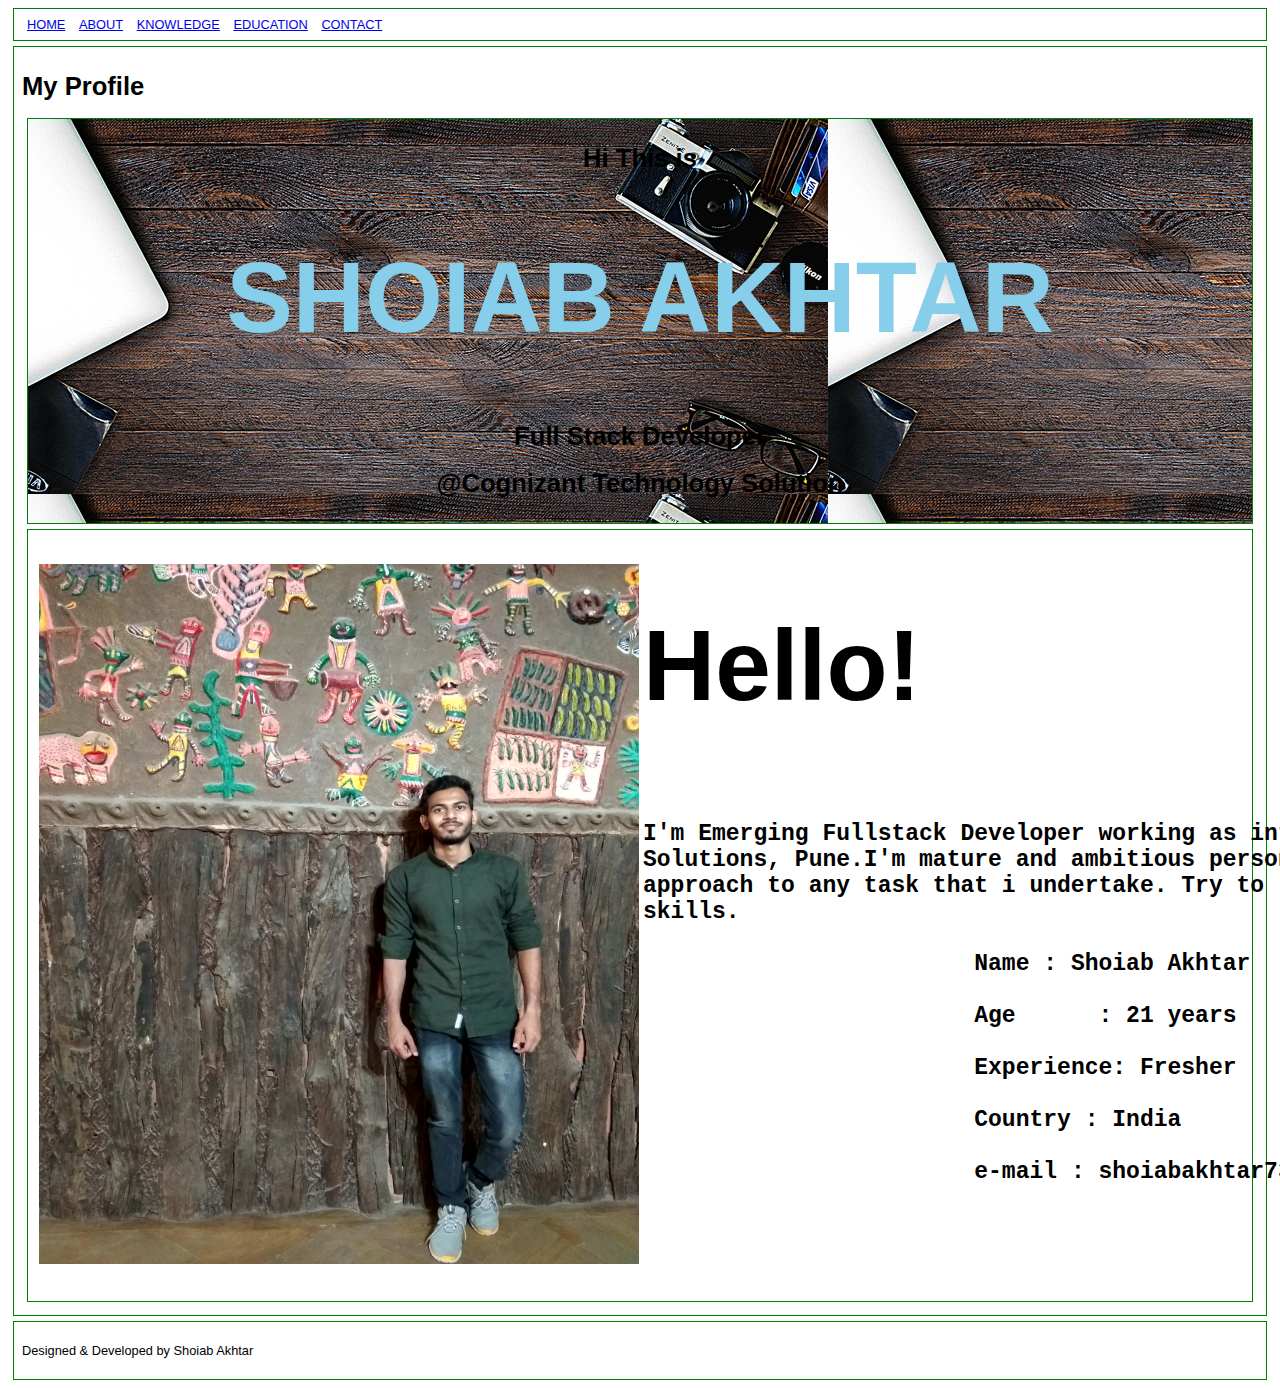
<file: index.html>
<!DOCTYPE html>
<html lang="en">
<head>
<title>Home</title>

<!-- Content in style tag will be explained during CSS 3.0 session -->
<style>
body {font-family: Verdana, sans-serif; font-size:0.8em;}
header,nav, section,article,footer,figure
{border:1px solid green; margin:5px; padding:8px;}
nav ul {margin:0; padding:0;}
nav ul li {display:inline; margin:5px;}
</style>
</head>

<body>


	<nav>
		<ul>
			<li><a href="index.html">HOME</a></li>
			<li><a href="about.html">ABOUT</a></li>
			<li><a href="knowledge.html">KNOWLEDGE</a></li>
			<li><a href="education.html">EDUCATION</a></li>
			<li><a href="contact.html">CONTACT</a></li>
		</ul>
	</nav>

	<section>

		<h1>My Profile</h1>
		

		<article style=background-image:url("images/b.jpg")>
				<center><h1>Hi This is </h1></center>

				<center><h1 style = font-size:100px;color:skyblue >SHOIAB AKHTAR</h1></center>

				<center><h1>Full Stack Developer</h1></Emerging></center>

				<center><h1>@Cognizant Technology Solution</h1></center>
		</article>

		<article>
			<table border=0>
				<tr>
					<td><img src="images/shoiab.jpg" height=700 width=600></td>
					<td><h1 style = font-size:100px>Hello!</h1>
						<pre>
						<h2 style = font-size:23px>I'm Emerging Fullstack Developer working as intern in Cognizant Technology
Solutions, Pune.I'm mature and ambitious person who has developed a responsible 
approach to any task that i undertake. Try to learn contineously and use prior 
skills.

			Name : Shoiab Akhtar

			Age	 : 21 years

			Experience: Fresher

			Country : India

			e-mail : shoiabakhtar73@gmail.com

						</h2>	
						</pre>
					</td>
				</tr>
			</table>
		</article>

		

	</section>

	<footer>
		<p>Designed & Developed by Shoiab Akhtar</p>
	</footer>

</body>
</html>
</file>
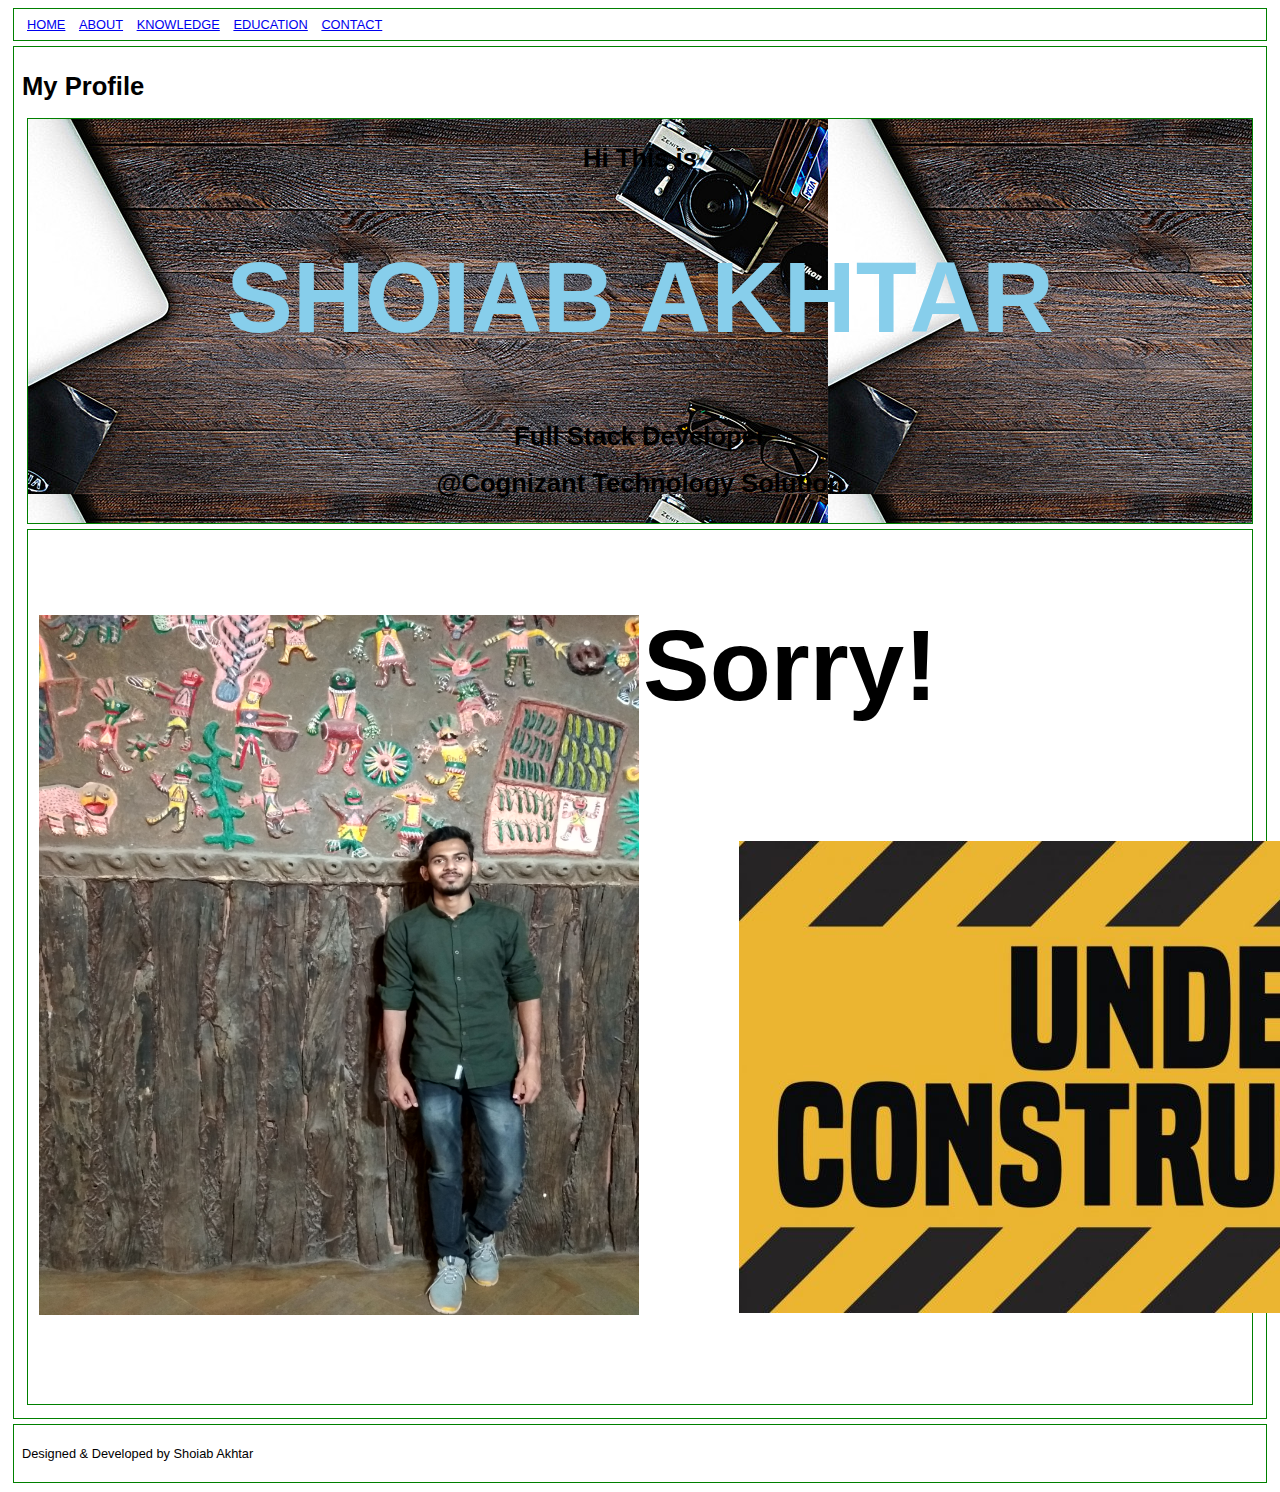
<file: about.html>
<!DOCTYPE html>
<html lang="en">
<head>
<title>about</title>

<!-- Content in style tag will be explained during CSS 3.0 session -->
<style>
body {font-family: Verdana, sans-serif; font-size:0.8em;}
header,nav, section,article,footer,figure
{border:1px solid green; margin:5px; padding:8px;}
nav ul {margin:0; padding:0;}
nav ul li {display:inline; margin:5px;}
</style>
</head>

<body>


	<nav>
		<ul>
			<li><a href="index.html">HOME</a></li>
			<li><a href="about.html">ABOUT</a></li>
			<li><a href="knowledge.html">KNOWLEDGE</a></li>
			<li><a href="education.html">EDUCATION</a></li>
			<li><a href="contact.html">CONTACT</a></li>
		</ul>
	</nav>

	<section>

		<h1>My Profile</h1>
		

		<article style=background-image:url("images/b.jpg")>
				<center><h1>Hi This is </h1></center>

				<center><h1 style = font-size:100px;color:skyblue >SHOIAB AKHTAR</h1></center>

				<center><h1>Full Stack Developer</h1></Emerging></center>

				<center><h1>@Cognizant Technology Solution</h1></center>
		</article>

		<article>
			<table border=0>
				<tr>
					<td><img src="images/shoiab.jpg" height=700 width=600></td>
					<td><h1 style = font-size:100px>Sorry!</h1>
						<pre>
						<h2 style = font-size:20px>
	<img src="images/uc.jpg">
						</h2>	
						</pre>
					</td>
				</tr>
			</table>
		</article>

		

	</section>

	<footer>
		<p>Designed & Developed by Shoiab Akhtar</p>
	</footer>

</body>
</html>
</file>
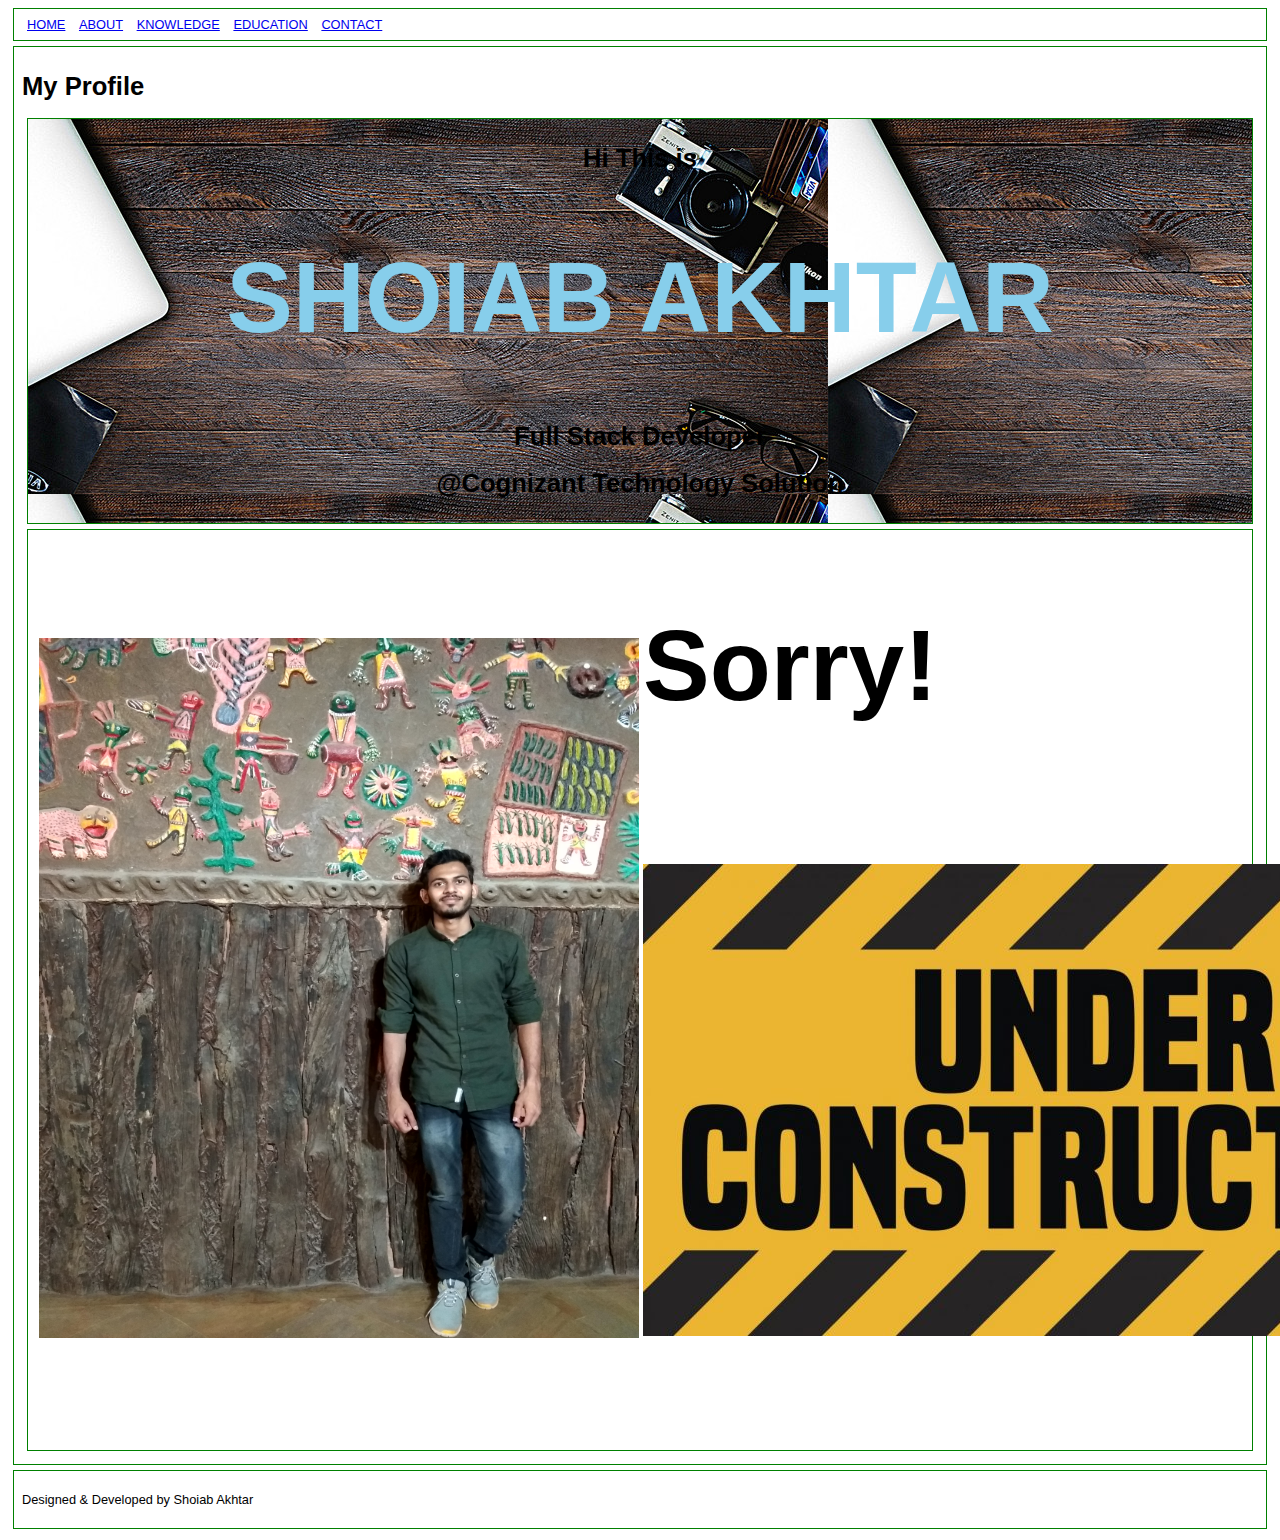
<file: contact.html>
<!DOCTYPE html>
<html lang="en">
<head>
<title>Contact</title>

<!-- Content in style tag will be explained during CSS 3.0 session -->
<style>
body {font-family: Verdana, sans-serif; font-size:0.8em;}
header,nav, section,article,footer,figure
{border:1px solid green; margin:5px; padding:8px;}
nav ul {margin:0; padding:0;}
nav ul li {display:inline; margin:5px;}
</style>
</head>

<body>


	<nav>
		<ul>
			<li><a href="index.html">HOME</a></li>
			<li><a href="about.html">ABOUT</a></li>
			<li><a href="knowledge.html">KNOWLEDGE</a></li>
			<li><a href="education.html">EDUCATION</a></li>
			<li><a href="contact.html">CONTACT</a></li>
		</ul>
	</nav>

	<section>

		<h1>My Profile</h1>
		

		<article style=background-image:url("images/b.jpg")>
				<center><h1>Hi This is </h1></center>

				<center><h1 style = font-size:100px;color:skyblue >SHOIAB AKHTAR</h1></center>

				<center><h1>Full Stack Developer</h1></Emerging></center>

				<center><h1>@Cognizant Technology Solution</h1></center>
		</article>

		<article>
			<table border=0>
				<tr>
					<td><img src="images/shoiab.jpg" height=700 width=600></td>
					<td><h1 style = font-size:100px>Sorry!</h1>
						<pre>
						<h2 style = font-size:20px>

<img src="images/uc.jpg">

						</h2>	
						</pre>
					</td>
				</tr>
			</table>
		</article>

		

	</section>

	<footer>
		<p>Designed & Developed by Shoiab Akhtar</p>
	</footer>

</body>
</html>
</file>
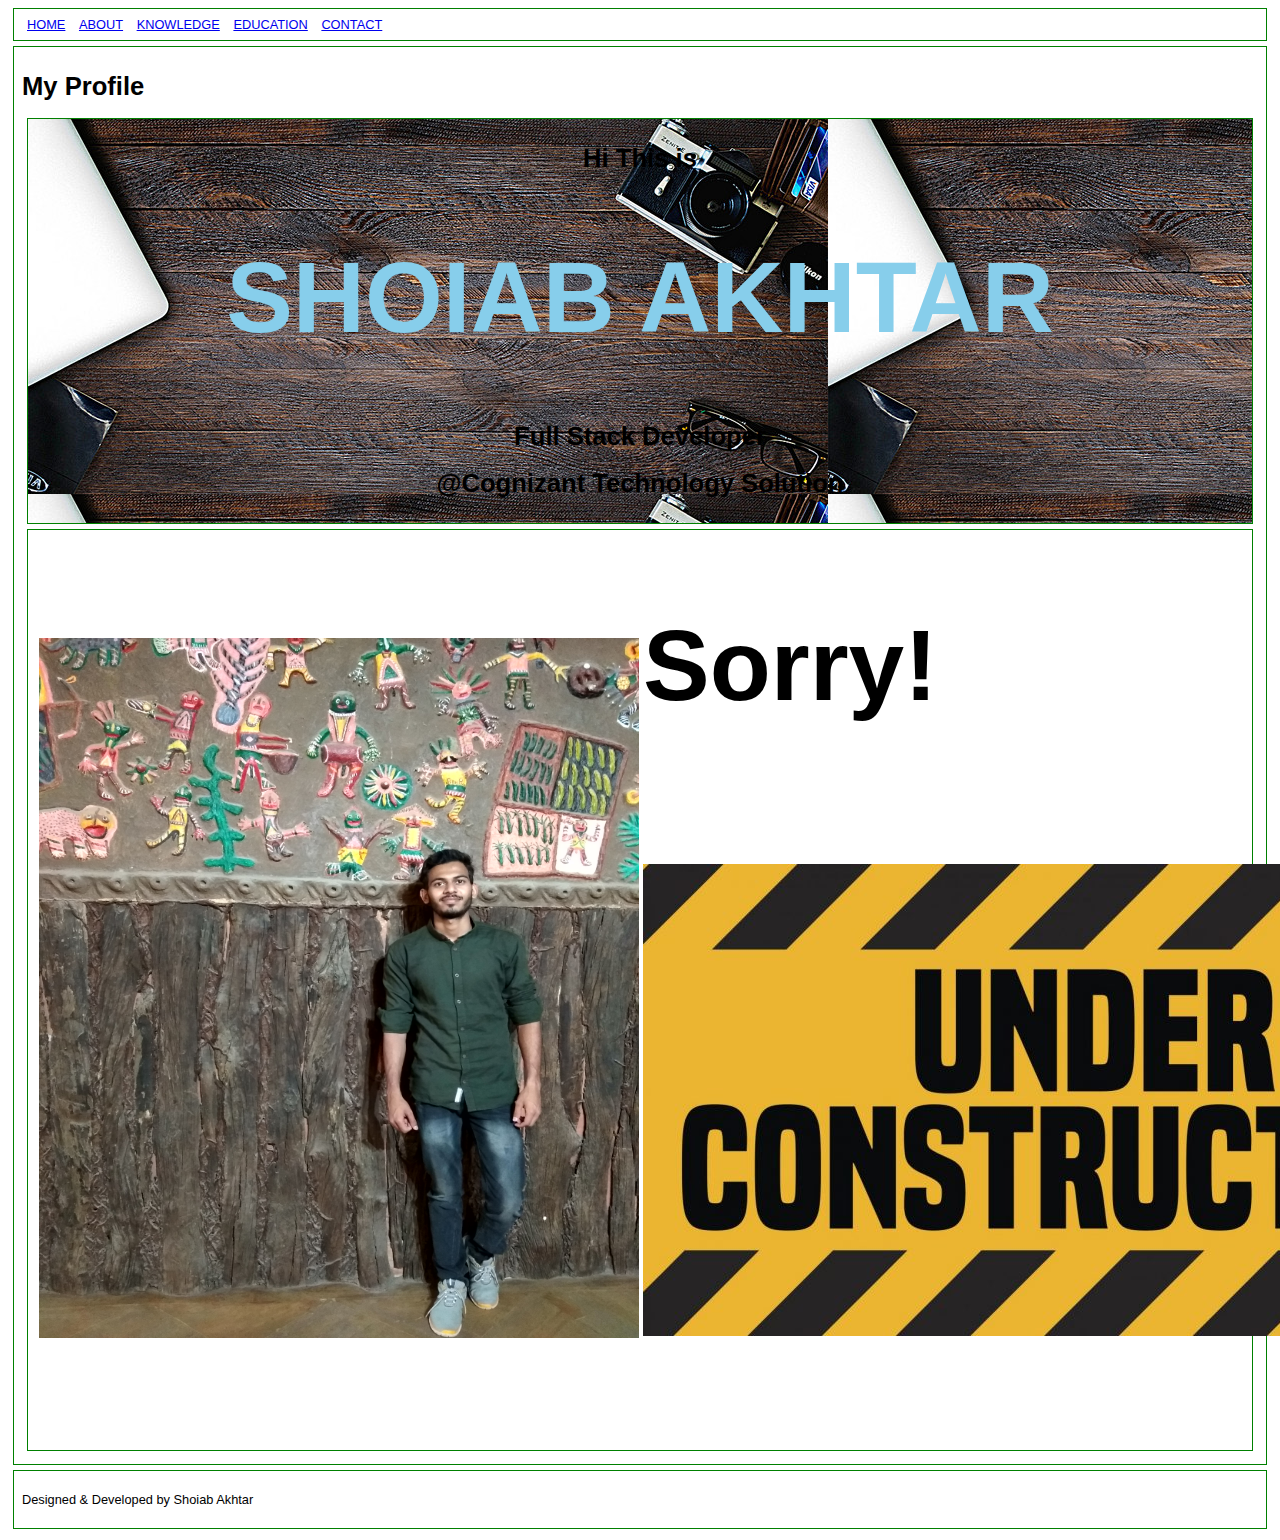
<file: education.html>
<!DOCTYPE html>
<html lang="en">
<head>
<title>Education</title>

<!-- Content in style tag will be explained during CSS 3.0 session -->
<style>
body {font-family: Verdana, sans-serif; font-size:0.8em;}
header,nav, section,article,footer,figure
{border:1px solid green; margin:5px; padding:8px;}
nav ul {margin:0; padding:0;}
nav ul li {display:inline; margin:5px;}
</style>
</head>

<body>


	<nav>
		<ul>
			<li><a href="index.html">HOME</a></li>
			<li><a href="about.html">ABOUT</a></li>
			<li><a href="knowledge.html">KNOWLEDGE</a></li>
			<li><a href="education.html">EDUCATION</a></li>
			<li><a href="contact.html">CONTACT</a></li>
		</ul>
	</nav>

	<section>

		<h1>My Profile</h1>
		

		<article style=background-image:url("images/b.jpg")>
				<center><h1>Hi This is </h1></center>

				<center><h1 style = font-size:100px;color:skyblue >SHOIAB AKHTAR</h1></center>

				<center><h1>Full Stack Developer</h1></Emerging></center>

				<center><h1>@Cognizant Technology Solution</h1></center>
		</article>

		<article>
			<table border=0>
				<tr>
					<td><img src="images/shoiab.jpg" height=700 width=600></td>
					<td><h1 style = font-size:100px>Sorry!</h1>
						<pre>
						<h2 style = font-size:20px>

<img src="images/uc.jpg">

						</h2>	
						</pre>
					</td>
				</tr>
			</table>
		</article>

		

	</section>

	<footer>
		<p>Designed & Developed by Shoiab Akhtar</p>
	</footer>

</body>
</html>
</file>
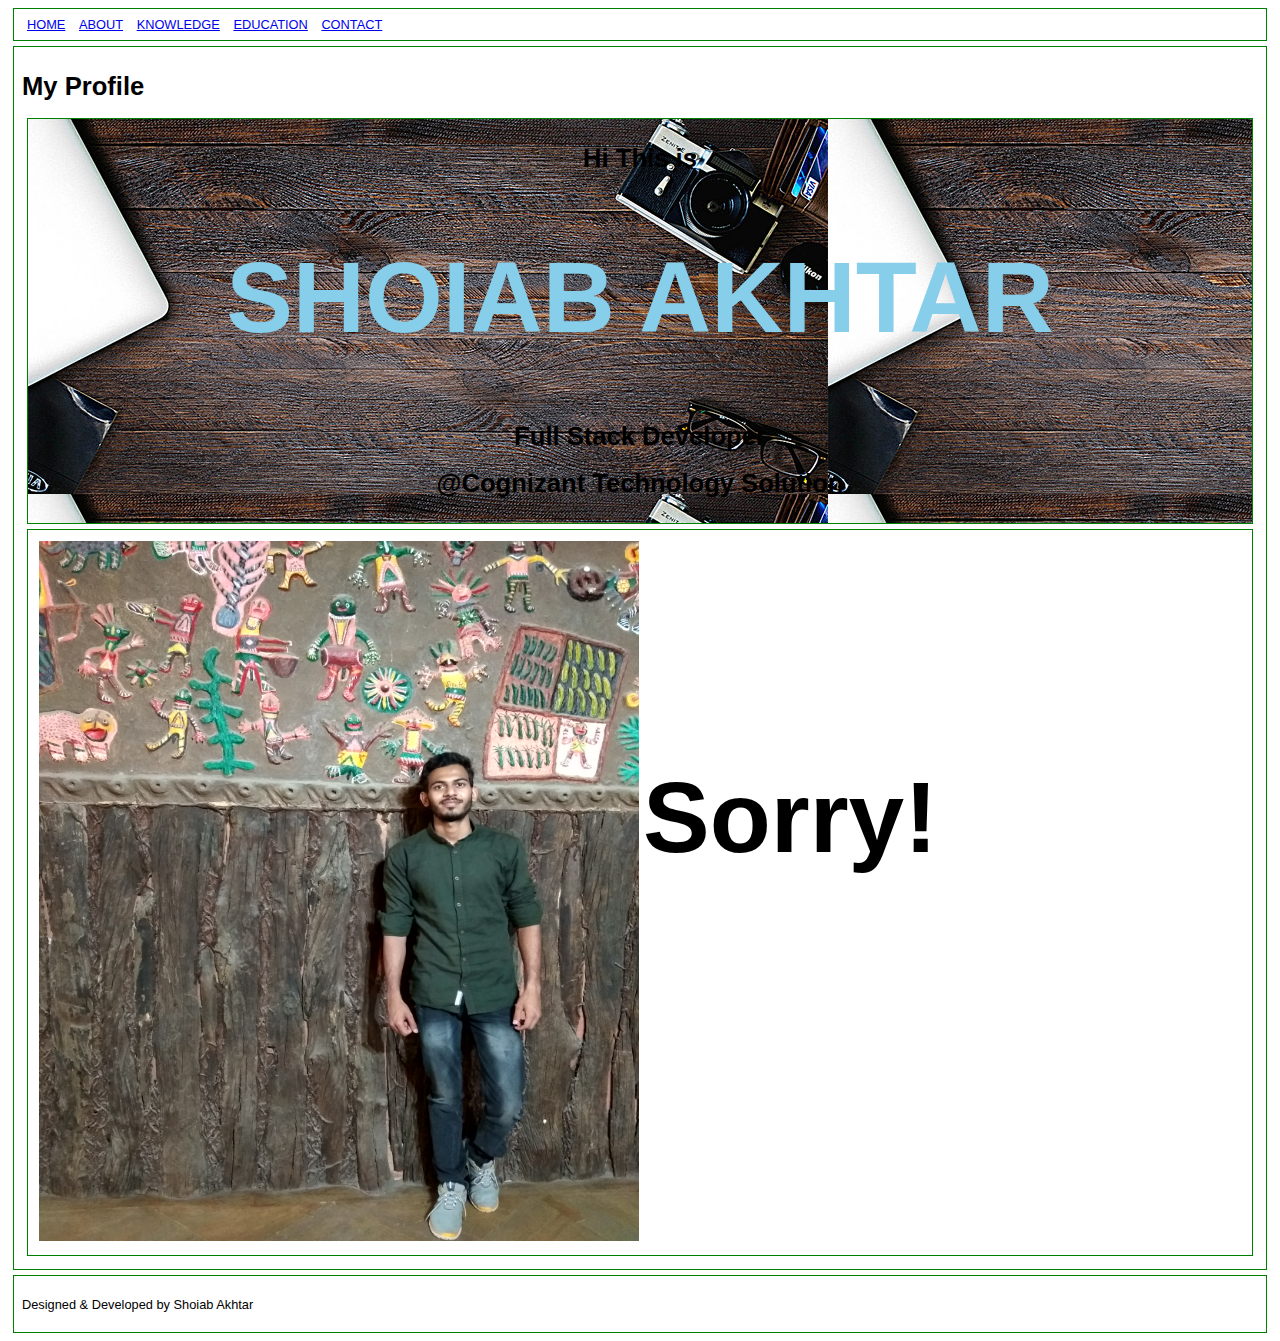
<file: knowledge.html>
<!DOCTYPE html>
<html lang="en">
<head>
<title>Knowledge</title>

<!-- Content in style tag will be explained during CSS 3.0 session -->
<style>
body {font-family: Verdana, sans-serif; font-size:0.8em;}
header,nav, section,article,footer,figure
{border:1px solid green; margin:5px; padding:8px;}
nav ul {margin:0; padding:0;}
nav ul li {display:inline; margin:5px;}
</style>
</head>

<body>


	<nav>
		<ul>
			<li><a href="index.html">HOME</a></li>
			<li><a href="about.html">ABOUT</a></li>
			<li><a href="knowledge.html">KNOWLEDGE</a></li>
			<li><a href="education.html">EDUCATION</a></li>
			<li><a href="contact.html">CONTACT</a></li>
		</ul>
	</nav>

	<section>

		<h1>My Profile</h1>
		

		<article style=background-image:url("images/b.jpg")>
				<center><h1>Hi This is </h1></center>

				<center><h1 style = font-size:100px;color:skyblue >SHOIAB AKHTAR</h1></center>

				<center><h1>Full Stack Developer</h1></Emerging></center>

				<center><h1>@Cognizant Technology Solution</h1></center>
		</article>

		<article>
			<table border=0>
				<tr>
					<td><img src="images/shoiab.jpg" height=700 width=600></td>
					<td><h1 style = font-size:100px>Sorry!</h1>
						<pre>
						<h2 style = font-size:20px>
					
						</h2>	
						</pre>
					</td>
				</tr>
			</table>
		</article>

		

	</section>

	<footer>
		<p>Designed & Developed by Shoiab Akhtar</p>
	</footer>

</body>
</html>
</file>
